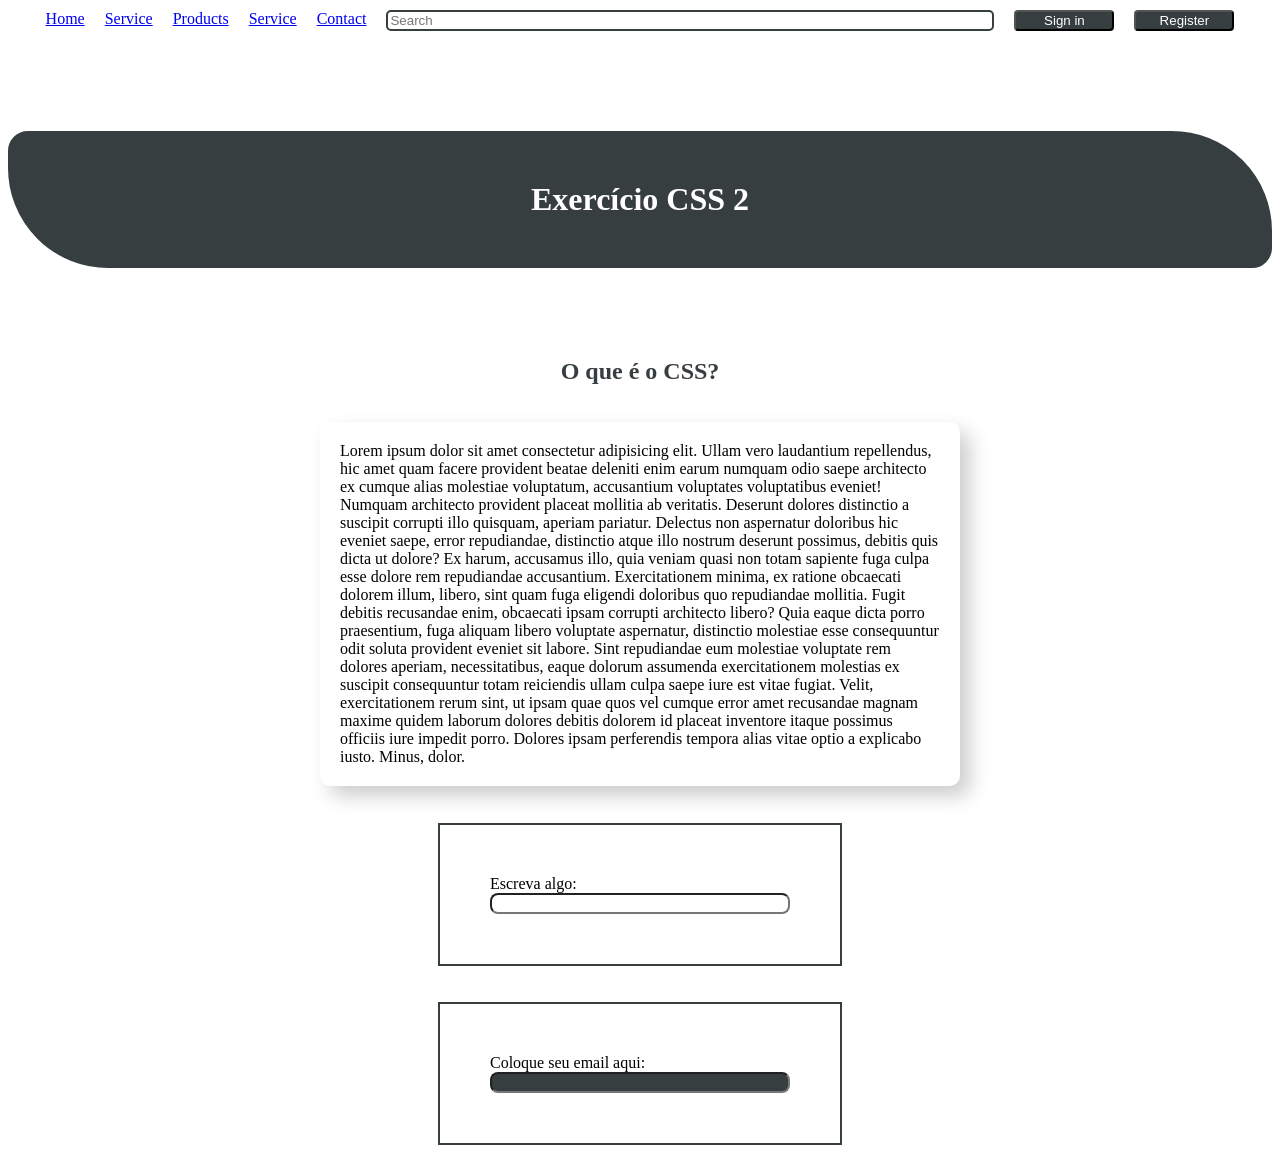
<file: Index.html>
<!DOCTYPE html>
<html lang="en">

<head>
    <meta charset="UTF-8">
    <meta name="viewport" content="width=device-width, initial-scale=1.0">
    <link rel="stylesheet" href="css/estilo.css">
    <link rel="shortcut icon" href="images/Favicon-CSS.png" type="image/x-icon">
    <title>Exercício CSS 2</title>
</head>

<body>

    <header>
        <div class="header">
            <a href="#">Home</a>
            <a href="#">Service</a>
            <a href="#">Products</a>
            <a href="#">Service</a>
            <a href="#">Contact</a>
            <input type="text" placeholder="Search" class="search">
            <button class="button">Sign in</button>
            <button class="button">Register</button>
        </div>
    </header>

    <div>
        <h1>Exercício CSS 2</h1>
    </div>

    <div>
        <h2>O que é o CSS?</h2>
    </div>

    <br> <br>
    <div>
        <p class="card">Lorem ipsum dolor sit amet consectetur adipisicing elit. Ullam vero laudantium repellendus, hic
            amet quam facere provident beatae deleniti enim earum numquam odio saepe architecto ex cumque alias
            molestiae voluptatum, accusantium voluptates voluptatibus eveniet! Numquam architecto provident placeat
            mollitia ab veritatis. Deserunt dolores distinctio a suscipit corrupti illo quisquam, aperiam pariatur.
            Delectus non aspernatur doloribus hic eveniet saepe, error repudiandae, distinctio atque illo nostrum
            deserunt possimus, debitis quis dicta ut dolore? Ex harum, accusamus illo, quia veniam quasi non totam
            sapiente fuga culpa esse dolore rem repudiandae accusantium. Exercitationem minima, ex ratione obcaecati
            dolorem illum, libero, sint quam fuga eligendi doloribus quo repudiandae mollitia. Fugit debitis recusandae
            enim, obcaecati ipsam corrupti architecto libero? Quia eaque dicta porro praesentium, fuga aliquam libero
            voluptate aspernatur, distinctio molestiae esse consequuntur odit soluta provident eveniet sit labore. Sint
            repudiandae eum molestiae voluptate rem dolores aperiam, necessitatibus, eaque dolorum assumenda
            exercitationem molestias ex suscipit consequuntur totam reiciendis ullam culpa saepe iure est vitae fugiat.
            Velit, exercitationem rerum sint, ut ipsam quae quos vel cumque error amet recusandae magnam maxime quidem
            laborum dolores debitis dolorem id placeat inventore itaque possimus officiis iure impedit porro. Dolores
            ipsam perferendis tempora alias vitae optio a explicabo iusto. Minus, dolor.</p>
    </div>
    <br> <br>

    <div id="area-login">
        <label for="text">Escreva algo:</label>
        <input type="text" id="text">
    </div>

    <br> <br>

    <div id="area-login">
        <label for="email">Coloque seu email aqui:</label>
        <input type="email" id="email">
    </div>
</body>

</html>
</file>
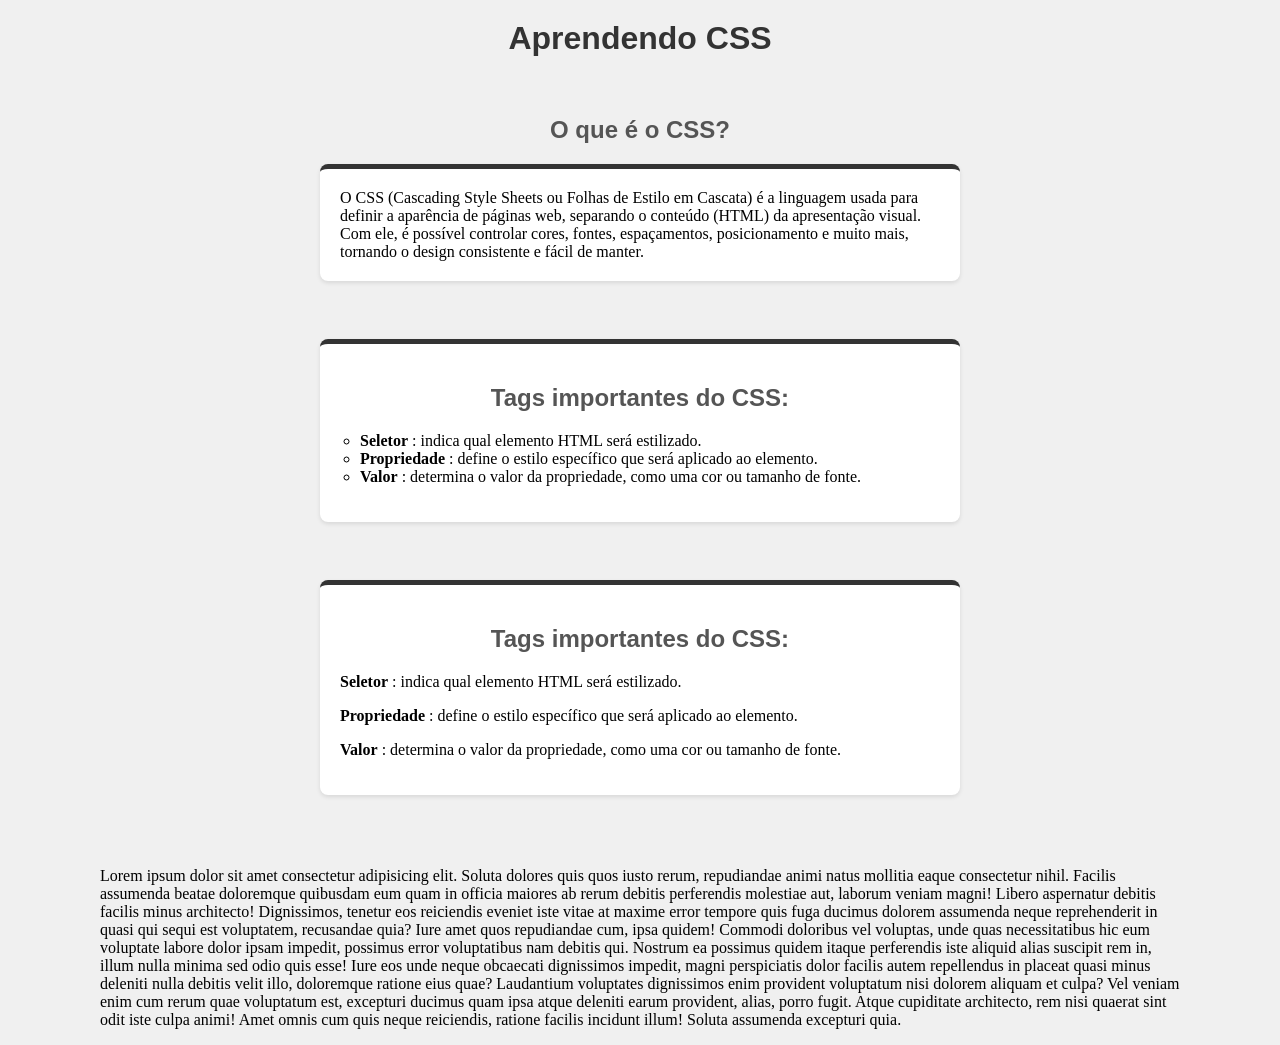
<file: home.html>
<!DOCTYPE html>
<html lang="pt-br">

<head>
    <meta charset="UTF-8">
    <meta name="viewport" content="width=device-width, initial-scale=1.0">
    <link rel="shortcut icon" href="images/css-3.png" type="image/x-icon">
    <link rel="stylesheet" href="css/Style.css">
    <title>Aprendendo CSS</title>
</head>

<body>

    <h1>Aprendendo CSS</h1>
    <br>
    <h2>O que é o CSS?</h2>
    <p class="card_CSS">O CSS (Cascading Style Sheets ou Folhas de Estilo em Cascata) é a linguagem usada para definir a aparência de
        páginas web, separando o conteúdo (HTML) da apresentação visual. Com ele, é possível controlar cores, fontes,
        espaçamentos, posicionamento e muito mais, tornando o design consistente e fácil de manter.</p>

        <br>

    <div class="card">
        <h2>Tags importantes do CSS:</h2>
    <ul type="circle">
        <li><strong>Seletor</strong> : indica qual elemento HTML será estilizado.</li>
        <li><strong>Propriedade</strong> : define o estilo específico que será aplicado ao elemento.</li>
        <li><strong>Valor</strong> : determina o valor da propriedade, como uma cor ou tamanho de fonte.</li>
    </ul>
    </div>

    <br>

    <div class="card">
        <h2>Tags importantes do CSS:</h2>
        <p><strong>Seletor</strong> : indica qual elemento HTML será estilizado.</p>
        <p><strong>Propriedade</strong> : define o estilo específico que será aplicado ao elemento.</p>
        <p><strong>Valor</strong> : determina o valor da propriedade, como uma cor ou tamanho de fonte.</p>
    </div>

    <br> <br>
    <p>Lorem ipsum dolor sit amet consectetur adipisicing elit. Soluta dolores quis quos iusto rerum, repudiandae animi natus mollitia eaque consectetur nihil. Facilis assumenda beatae doloremque quibusdam eum quam in officia maiores ab rerum debitis perferendis molestiae aut, laborum veniam magni! Libero aspernatur debitis facilis minus architecto! Dignissimos, tenetur eos reiciendis eveniet iste vitae at maxime error tempore quis fuga ducimus dolorem assumenda neque reprehenderit in quasi qui sequi est voluptatem, recusandae quia? Iure amet quos repudiandae cum, ipsa quidem! Commodi doloribus vel voluptas, unde quas necessitatibus hic eum voluptate labore dolor ipsam impedit, possimus error voluptatibus nam debitis qui. Nostrum ea possimus quidem itaque perferendis iste aliquid alias suscipit rem in, illum nulla minima sed odio quis esse! Iure eos unde neque obcaecati dignissimos impedit, magni perspiciatis dolor facilis autem repellendus in placeat quasi minus deleniti nulla debitis velit illo, doloremque ratione eius quae? Laudantium voluptates dignissimos enim provident voluptatum nisi dolorem aliquam et culpa? Vel veniam enim cum rerum quae voluptatum est, excepturi ducimus quam ipsa atque deleniti earum provident, alias, porro fugit. Atque cupiditate architecto, rem nisi quaerat sint odit iste culpa animi! Amet omnis cum quis neque reiciendis, ratione facilis incidunt illum! Soluta assumenda excepturi quia.</p>

</body>

</html>
</file>
<file: css/estilo.css>
* {
    background-color: #FFFFFF;
}

div {
    display: flex;
    justify-content: center;
}

h1 {
    color: #FFFFFF;
    background-color: #373E40;
    padding: 40px;
    border-radius: 9px;
    border: 10px solid #373E40;
    border-radius: 20px 100px;
    text-align: center;
    margin: 90px auto;
    width: 100%;
}

.card {
    background-color: #FFFFFF;
    box-shadow: 10px 10px 20px rgba(0, 0, 0, 0.2);
    border-radius: 10px;
    padding: 20px;
    margin: 1px auto;
    max-width: 600px;
}

h2 {
    margin: auto;
    color: #373E40;
    font-family: 'Rubik'
}

#area-login {
    margin: auto;
    display: flex;
    flex-direction: column;
    width: 300px;
    padding: 50px;
    border: 2px solid #373E40;
}

.header {
    width: 100%;
    margin: 10px auto;
    gap: 20px;
    color: #FFFFFF;
    margin-right: 10px;
}

.button {
    background-color: #373E40;
    border-radius: 4px;
    color: #FFFFFF;
    width: 100px;
}

.search {
    border: 2px solid #373E40;
    width: 600px;
    border-radius: 5px;
}

input {
    border-radius: 8px;
}

input[type="email"] {
    background-color: #373E40;
    color:#FFFFFF
}

.button:hover {
    background-color: brown;
    color: #FFFFFF;
    font-size: 15px;
}
</file>
<file: css/Style.css>
body {
    background-color: #f0f0f0;
    margin-top: 100px;
    margin-bottom: 200px;
    margin: 10px 100px 10px 100px;
}

h1 {
    color: #333;
    text-align: center;
    margin-top: 20px;
    color: #333;
    font-family: 'Rubik', sans-serif;
}

.card {
    background-color: #fff;
    border-radius: 8px;
    box-shadow: 0 2px 4px rgba(0, 0, 0, 0.1);
    padding: 20px;
    margin: 20px auto;
    max-width: 600px;
    border-top: #333 solid 5px;
}

h2 {
    color: #555;
    font-family: 'Rubik', sans-serif;
    text-align: center;
}

ul {
    padding-left: 20px;
}

.lorem {
    color: #666;
    font-family: 'Rubik', sans-serif;
}

.card_CSS {
    background-color: #fff;
    border-radius: 8px;
    box-shadow: 0 2px 4px rgba(0, 0, 0, 0.1);
    padding: 20px;
    margin: 20px auto;
    max-width: 600px;
    border-top: #333 solid 5px;
    right: 0px;
}
</file>
